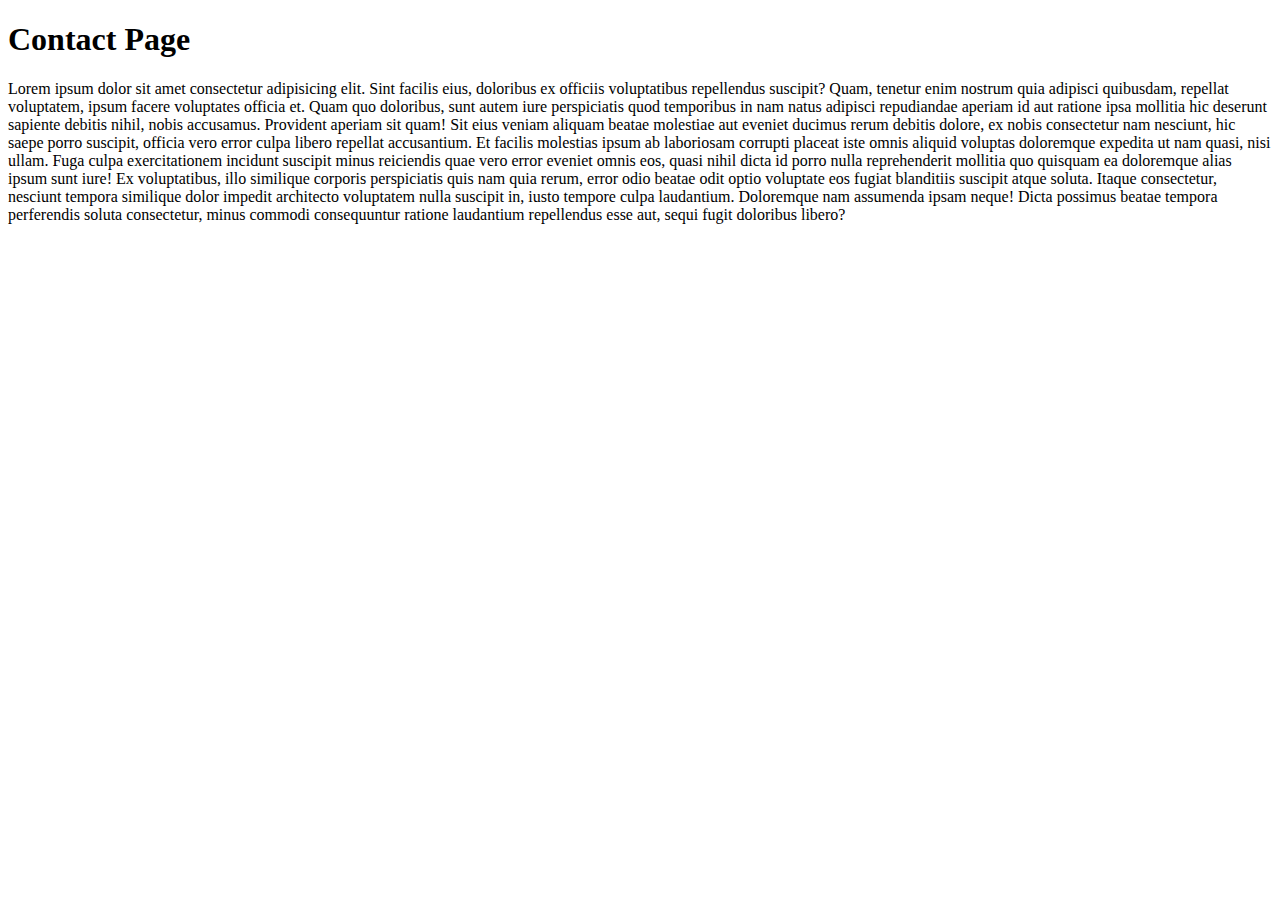
<file: contact.html>
<!DOCTYPE html>
<html lang="en">
<head>
    <meta charset="UTF-8">
    <meta name="viewport" content="width=device-width, initial-scale=1.0">
    <title>Document</title>
</head>
<body>
    <h1>Contact Page</h1>
    <p>Lorem ipsum dolor sit amet consectetur adipisicing elit. Sint facilis eius, doloribus ex officiis voluptatibus repellendus suscipit? Quam, tenetur enim nostrum quia adipisci quibusdam, repellat voluptatem, ipsum facere voluptates officia et. Quam quo doloribus, sunt autem iure perspiciatis quod temporibus in nam natus adipisci repudiandae aperiam id aut ratione ipsa mollitia hic deserunt sapiente debitis nihil, nobis accusamus. Provident aperiam sit quam! Sit eius veniam aliquam beatae molestiae aut eveniet ducimus rerum debitis dolore, ex nobis consectetur nam nesciunt, hic saepe porro suscipit, officia vero error culpa libero repellat accusantium. Et facilis molestias ipsum ab laboriosam corrupti placeat iste omnis aliquid voluptas doloremque expedita ut nam quasi, nisi ullam. Fuga culpa exercitationem incidunt suscipit minus reiciendis quae vero error eveniet omnis eos, quasi nihil dicta id porro nulla reprehenderit mollitia quo quisquam ea doloremque alias ipsum sunt iure! Ex voluptatibus, illo similique corporis perspiciatis quis nam quia rerum, error odio beatae odit optio voluptate eos fugiat blanditiis suscipit atque soluta. Itaque consectetur, nesciunt tempora similique dolor impedit architecto voluptatem nulla suscipit in, iusto tempore culpa laudantium. Doloremque nam assumenda ipsam neque! Dicta possimus beatae tempora perferendis soluta consectetur, minus commodi consequuntur ratione laudantium repellendus esse aut, sequi fugit doloribus libero?</p>
</body>
</html>
</file>
